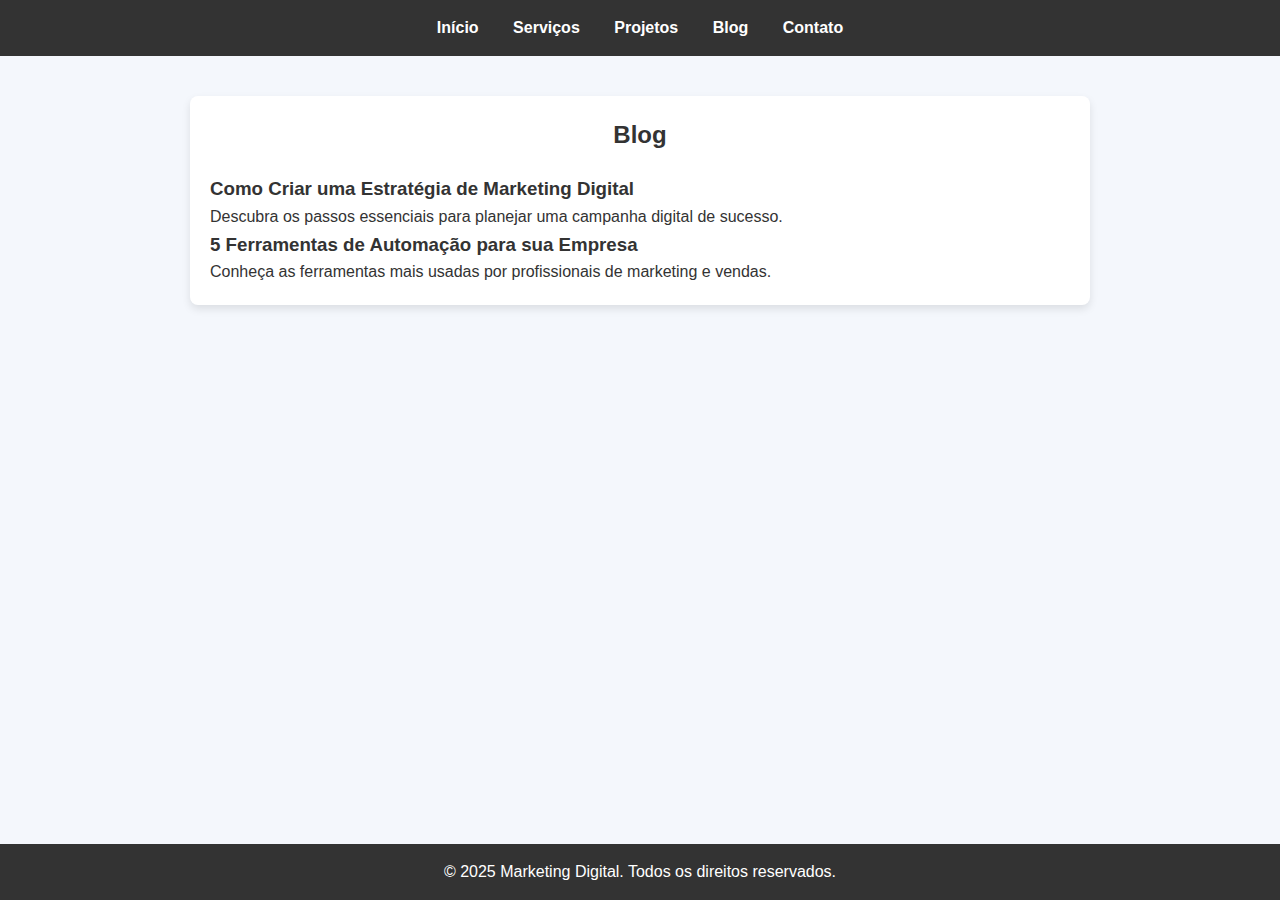
<file: blog.html>
<!DOCTYPE html>
<html lang="pt-br">
<head>
  <meta charset="UTF-8" />
  <meta name="viewport" content="width=device-width, initial-scale=1.0" />
  <title>Blog - Marketing Digital</title>
  <link rel="stylesheet" href="styles.css" />
</head>
<body>
  <header>
    <nav>
      <ul>
        <li><a href="index.html">Início</a></li>
        <li><a href="servicos.html">Serviços</a></li>
        <li><a href="projetos.html">Projetos</a></li>
        <li><a href="blog.html">Blog</a></li>
        <li><a href="contato.html">Contato</a></li>
      </ul>
    </nav>
  </header>
  <main>
    <h2>Blog</h2>
    <article>
      <h3>Como Criar uma Estratégia de Marketing Digital</h3>
      <p>Descubra os passos essenciais para planejar uma campanha digital de sucesso.</p>
    </article>
    <article>
      <h3>5 Ferramentas de Automação para sua Empresa</h3>
      <p>Conheça as ferramentas mais usadas por profissionais de marketing e vendas.</p>
    </article>
  </main>
  <footer>
    <p>&copy; 2025 Marketing Digital. Todos os direitos reservados.</p>
  </footer>
</body>
</html>
</file>
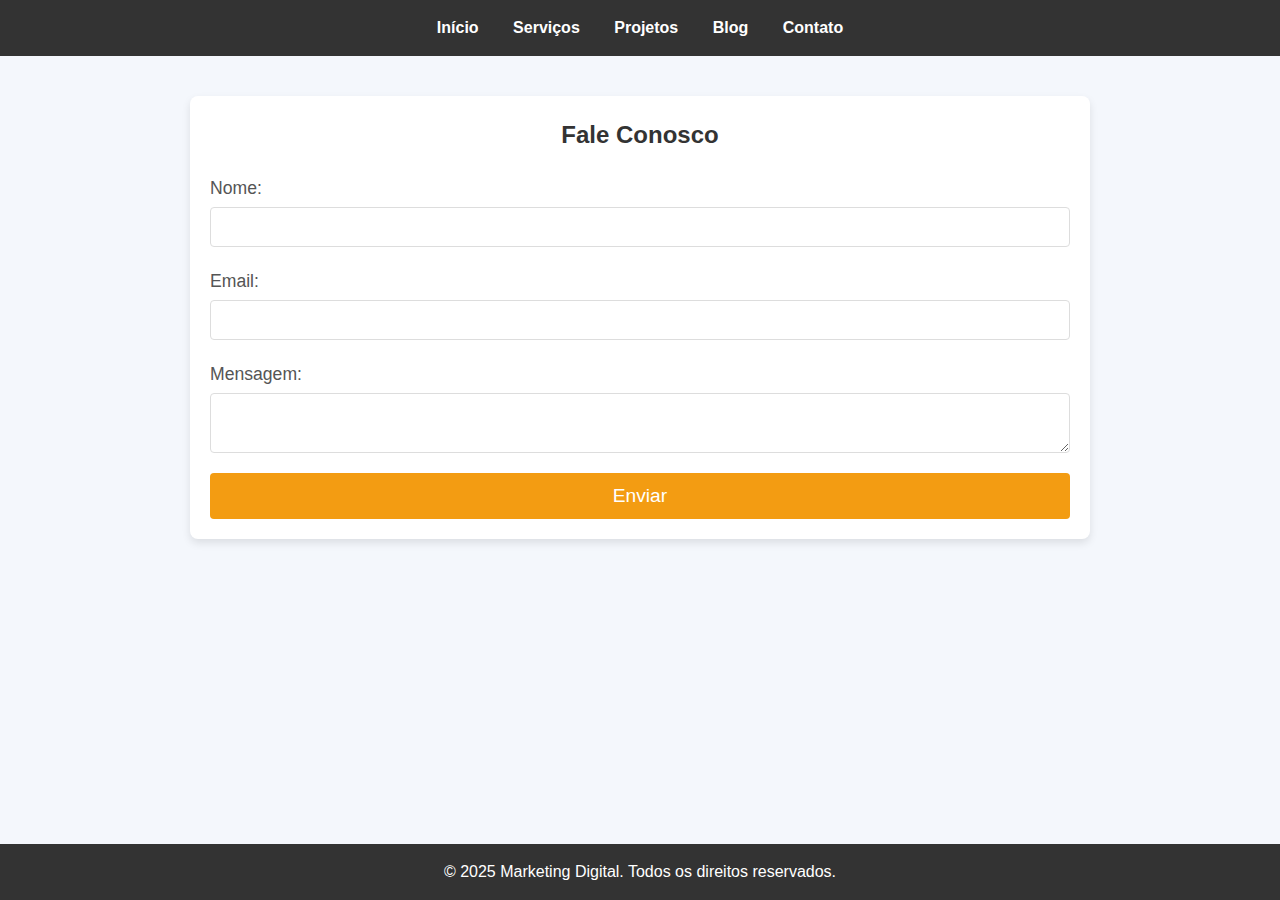
<file: contato.html>
<!DOCTYPE html>
<html lang="pt-br">
<head>
  <meta charset="UTF-8" />
  <meta name="viewport" content="width=device-width, initial-scale=1.0" />
  <title>Contato - Marketing Digital</title>
  <link rel="stylesheet" href="styles.css" />
</head>
<body>
  <header>
    <nav>
      <ul>
        <li><a href="index.html">Início</a></li>
        <li><a href="servicos.html">Serviços</a></li>
        <li><a href="projetos.html">Projetos</a></li>
        <li><a href="blog.html">Blog</a></li>
        <li><a href="contato.html">Contato</a></li>
      </ul>
    </nav>
  </header>
  <main>
    <h2>Fale Conosco</h2>
    <form aria-label="Formulário de contato">
      <label for="nome">Nome:</label>
      <input type="text" id="nome" name="nome" required />

      <label for="email">Email:</label>
      <input type="email" id="email" name="email" required />

      <label for="mensagem">Mensagem:</label>
      <textarea id="mensagem" name="mensagem" required></textarea>

      <button type="submit">Enviar</button>
    </form>
  </main>
  <footer>
    <p>&copy; 2025 Marketing Digital. Todos os direitos reservados.</p>
  </footer>
</body>
</html>
</file>
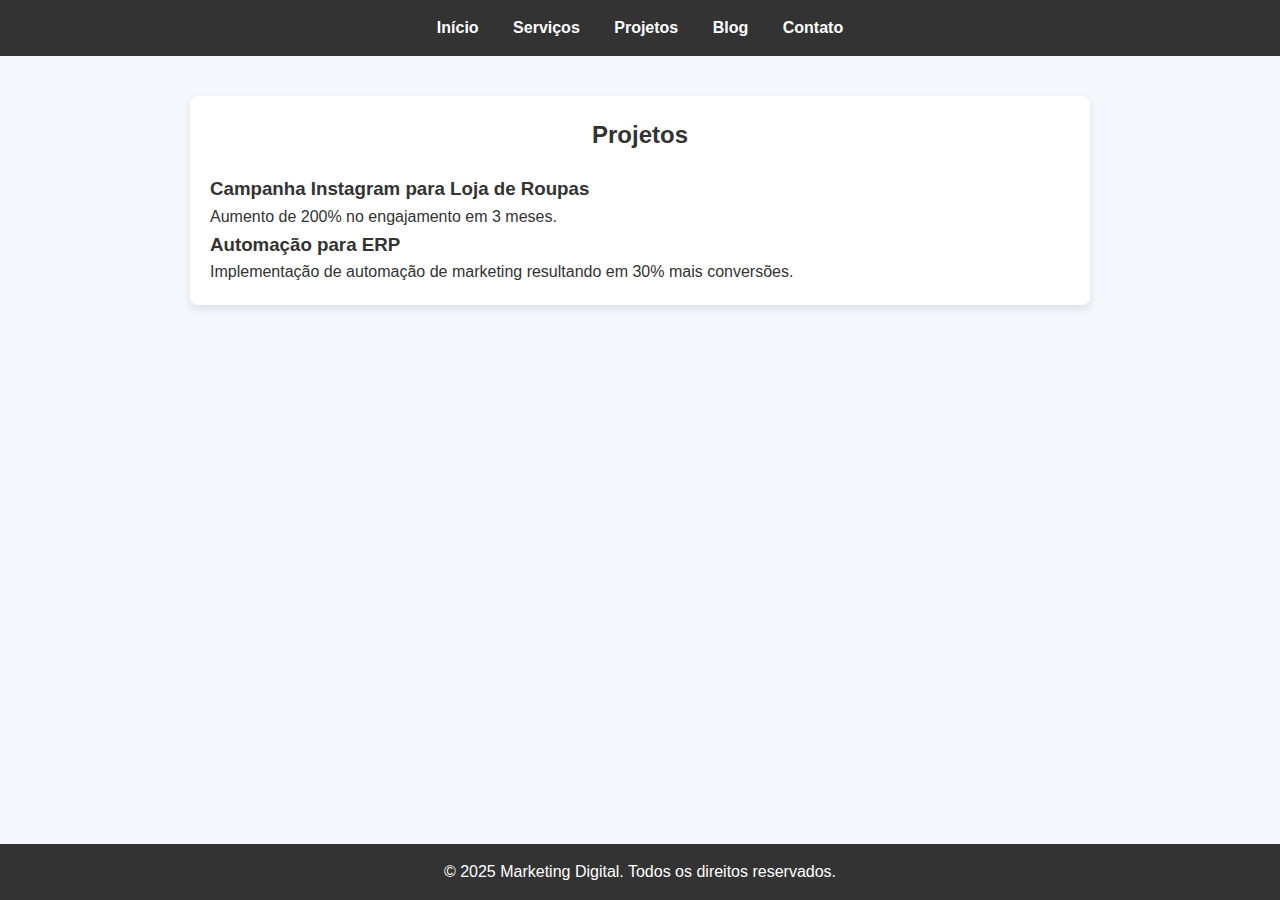
<file: projetos.html>
<!DOCTYPE html>
<html lang="pt-br">
<head>
  <meta charset="UTF-8" />
  <meta name="viewport" content="width=device-width, initial-scale=1.0" />
  <title>Projetos - Marketing Digital</title>
  <link rel="stylesheet" href="styles.css" />
</head>
<body>
  <header>
    <nav>
      <ul>
        <li><a href="index.html">Início</a></li>
        <li><a href="servicos.html">Serviços</a></li>
        <li><a href="projetos.html">Projetos</a></li>
        <li><a href="blog.html">Blog</a></li>
        <li><a href="contato.html">Contato</a></li>
      </ul>
    </nav>
  </header>
  <main>
    <h2>Projetos</h2>
    <article>
      <h3>Campanha Instagram para Loja de Roupas</h3>
      <p>Aumento de 200% no engajamento em 3 meses.</p>
    </article>
    <article>
      <h3>Automação para ERP</h3>
      <p>Implementação de automação de marketing resultando em 30% mais conversões.</p>
    </article>
  </main>
  <footer>
    <p>&copy; 2025 Marketing Digital. Todos os direitos reservados.</p>
  </footer>
</body>
</html>
</file>
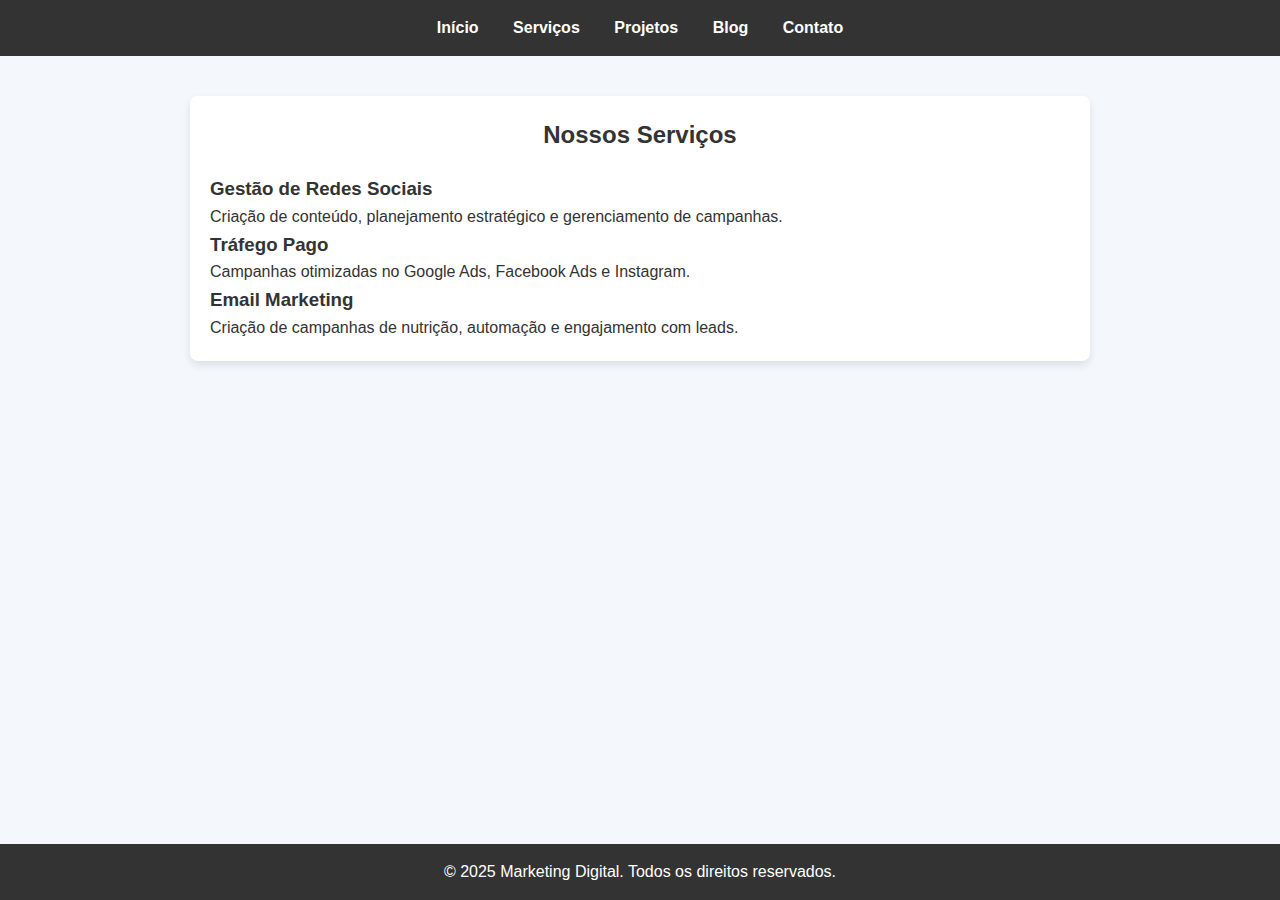
<file: servicos.html>
<!DOCTYPE html>
<html lang="pt-br">
<head>
  <meta charset="UTF-8" />
  <meta name="viewport" content="width=device-width, initial-scale=1.0" />
  <title>Serviços - Marketing Digital</title>
  <link rel="stylesheet" href="styles.css" />
</head>
<body>
  <header>
    <nav>
      <ul>
        <li><a href="index.html">Início</a></li>
        <li><a href="servicos.html">Serviços</a></li>
        <li><a href="projetos.html">Projetos</a></li>
        <li><a href="blog.html">Blog</a></li>
        <li><a href="contato.html">Contato</a></li>
      </ul>
    </nav>
  </header>
  <main>
    <h2>Nossos Serviços</h2>
    <article>
      <h3>Gestão de Redes Sociais</h3>
      <p>Criação de conteúdo, planejamento estratégico e gerenciamento de campanhas.</p>
    </article>
    <article>
      <h3>Tráfego Pago</h3>
      <p>Campanhas otimizadas no Google Ads, Facebook Ads e Instagram.</p>
    </article>
    <article>
      <h3>Email Marketing</h3>
      <p>Criação de campanhas de nutrição, automação e engajamento com leads.</p>
    </article>
  </main>
  <footer>
    <p>&copy; 2025 Marketing Digital. Todos os direitos reservados.</p>
  </footer>
</body>
</html>
</file>
<file: styles.css>
/* Reset básico para garantir consistência entre os navegadores */
* {
    margin: 0;
    padding: 0;
    box-sizing: border-box;
  }
  
  body {
    font-family: Arial, sans-serif;
    background-color: #f4f7fc;
    color: #333;
    line-height: 1.6;
  }
  
  header {
    background-color: #333;
    color: #fff;
    padding: 15px 0;
    text-align: center;
  }
  
  header nav ul {
    list-style-type: none;
  }
  
  header nav ul li {
    display: inline;
    margin: 0 15px;
  }
  
  header nav ul li a {
    color: #fff;
    text-decoration: none;
    font-weight: bold;
  }
  
  header nav ul li a:hover {
    color: #f39c12;
  }
  
  /* Seção principal do formulário */
  main {
    width: 80%;
    max-width: 900px;
    margin: 40px auto;
    padding: 20px;
    background-color: #fff;
    border-radius: 8px;
    box-shadow: 0 4px 8px rgba(0, 0, 0, 0.1);
  }
  
  h2 {
    text-align: center;
    color: #333;
    margin-bottom: 20px;
  }
  
  form {
    display: flex;
    flex-direction: column;
  }
  
  form label {
    font-size: 1.1rem;
    margin-bottom: 5px;
    color: #555;
  }
  
  form input,
  form textarea {
    padding: 10px;
    font-size: 1rem;
    margin-bottom: 20px;
    border: 1px solid #ddd;
    border-radius: 4px;
  }
  
  form input:focus,
  form textarea:focus {
    outline: none;
    border-color: #f39c12;
  }
  
  form button {
    padding: 12px;
    font-size: 1.2rem;
    background-color: #f39c12;
    border: none;
    border-radius: 4px;
    color: #fff;
    cursor: pointer;
    transition: background-color 0.3s;
  }
  
  form button:hover {
    background-color: #e67e22;
  }
  
  /* Rodapé */
  footer {
    background-color: #333;
    color: #fff;
    text-align: center;
    padding: 15px;
    position: fixed;
    width: 100%;
    bottom: 0;
  }
  
  /* Responsividade */
  @media (max-width: 768px) {
    main {
      width: 95%;
      padding: 15px;
    }
  
    header nav ul li {
      display: block;
      margin: 10px 0;
    }
  
    header nav ul li a {
      font-size: 1.1rem;
    }
  }
</file>
